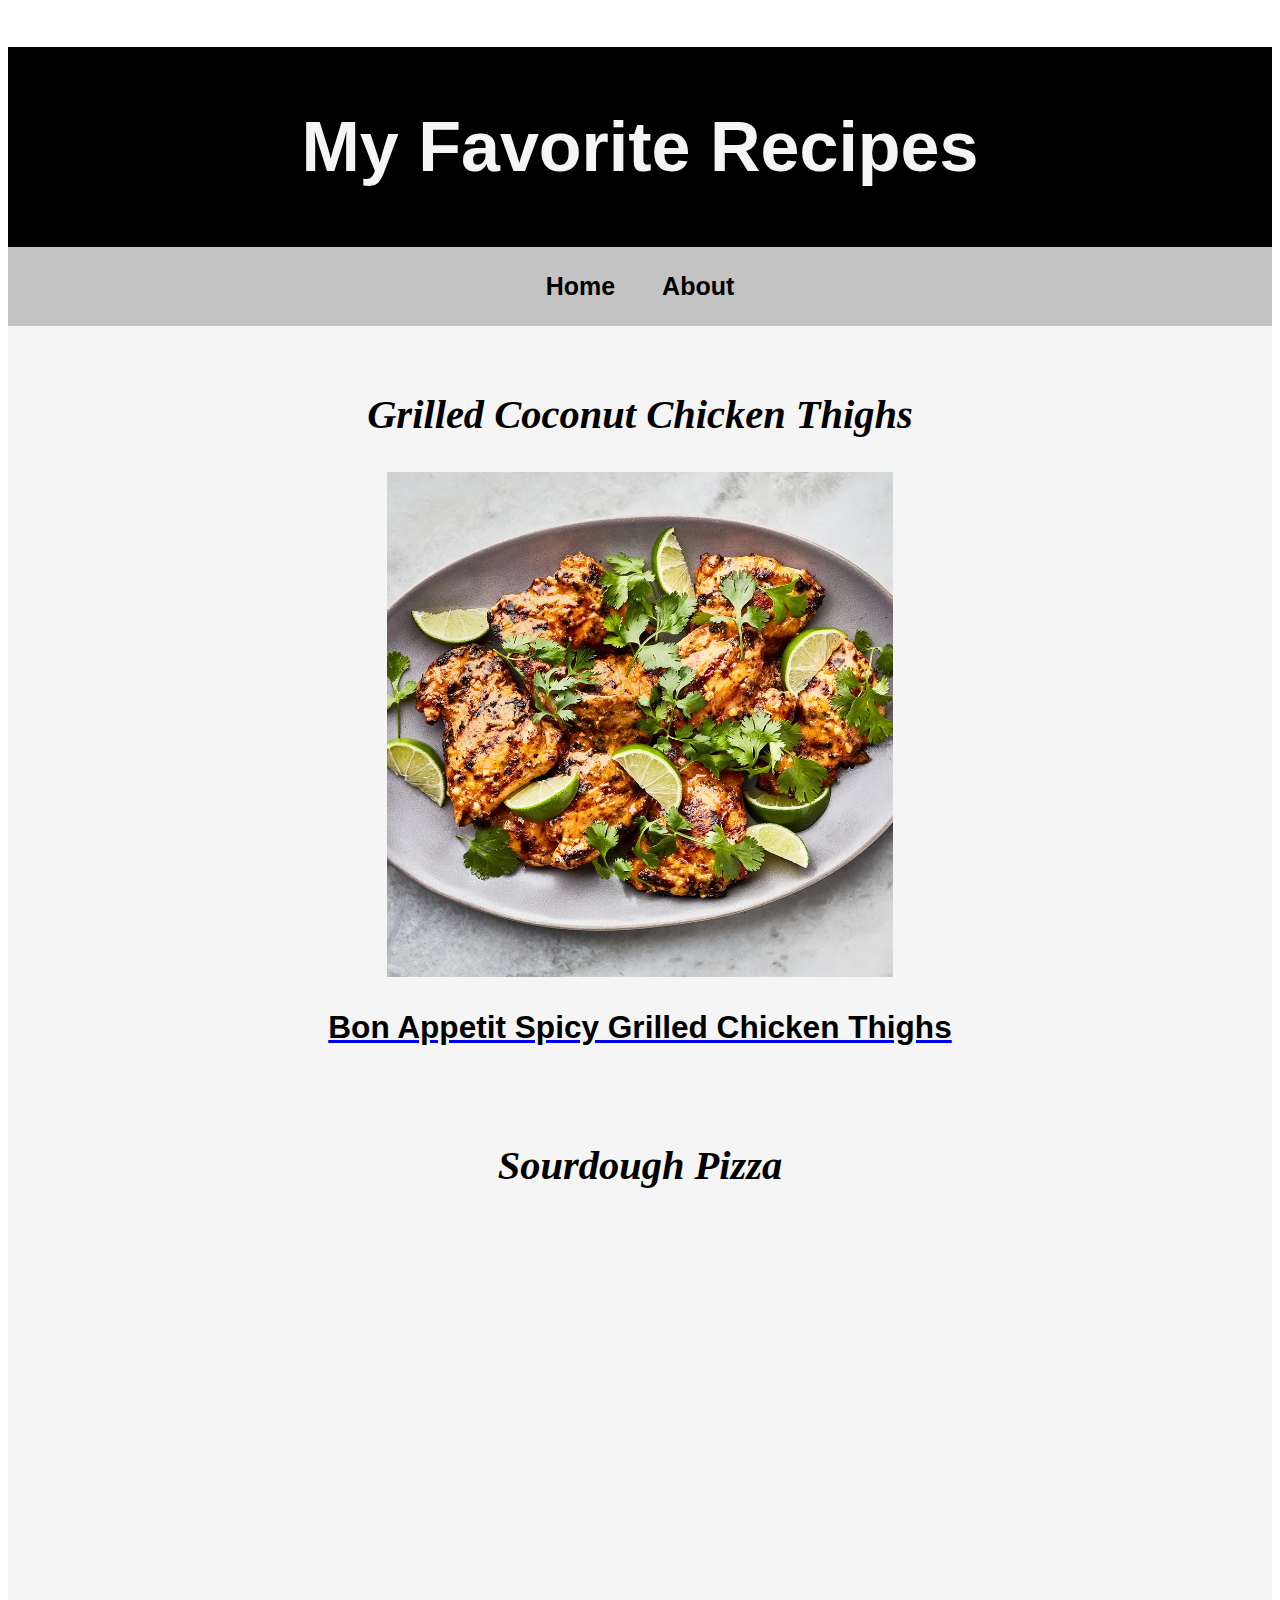
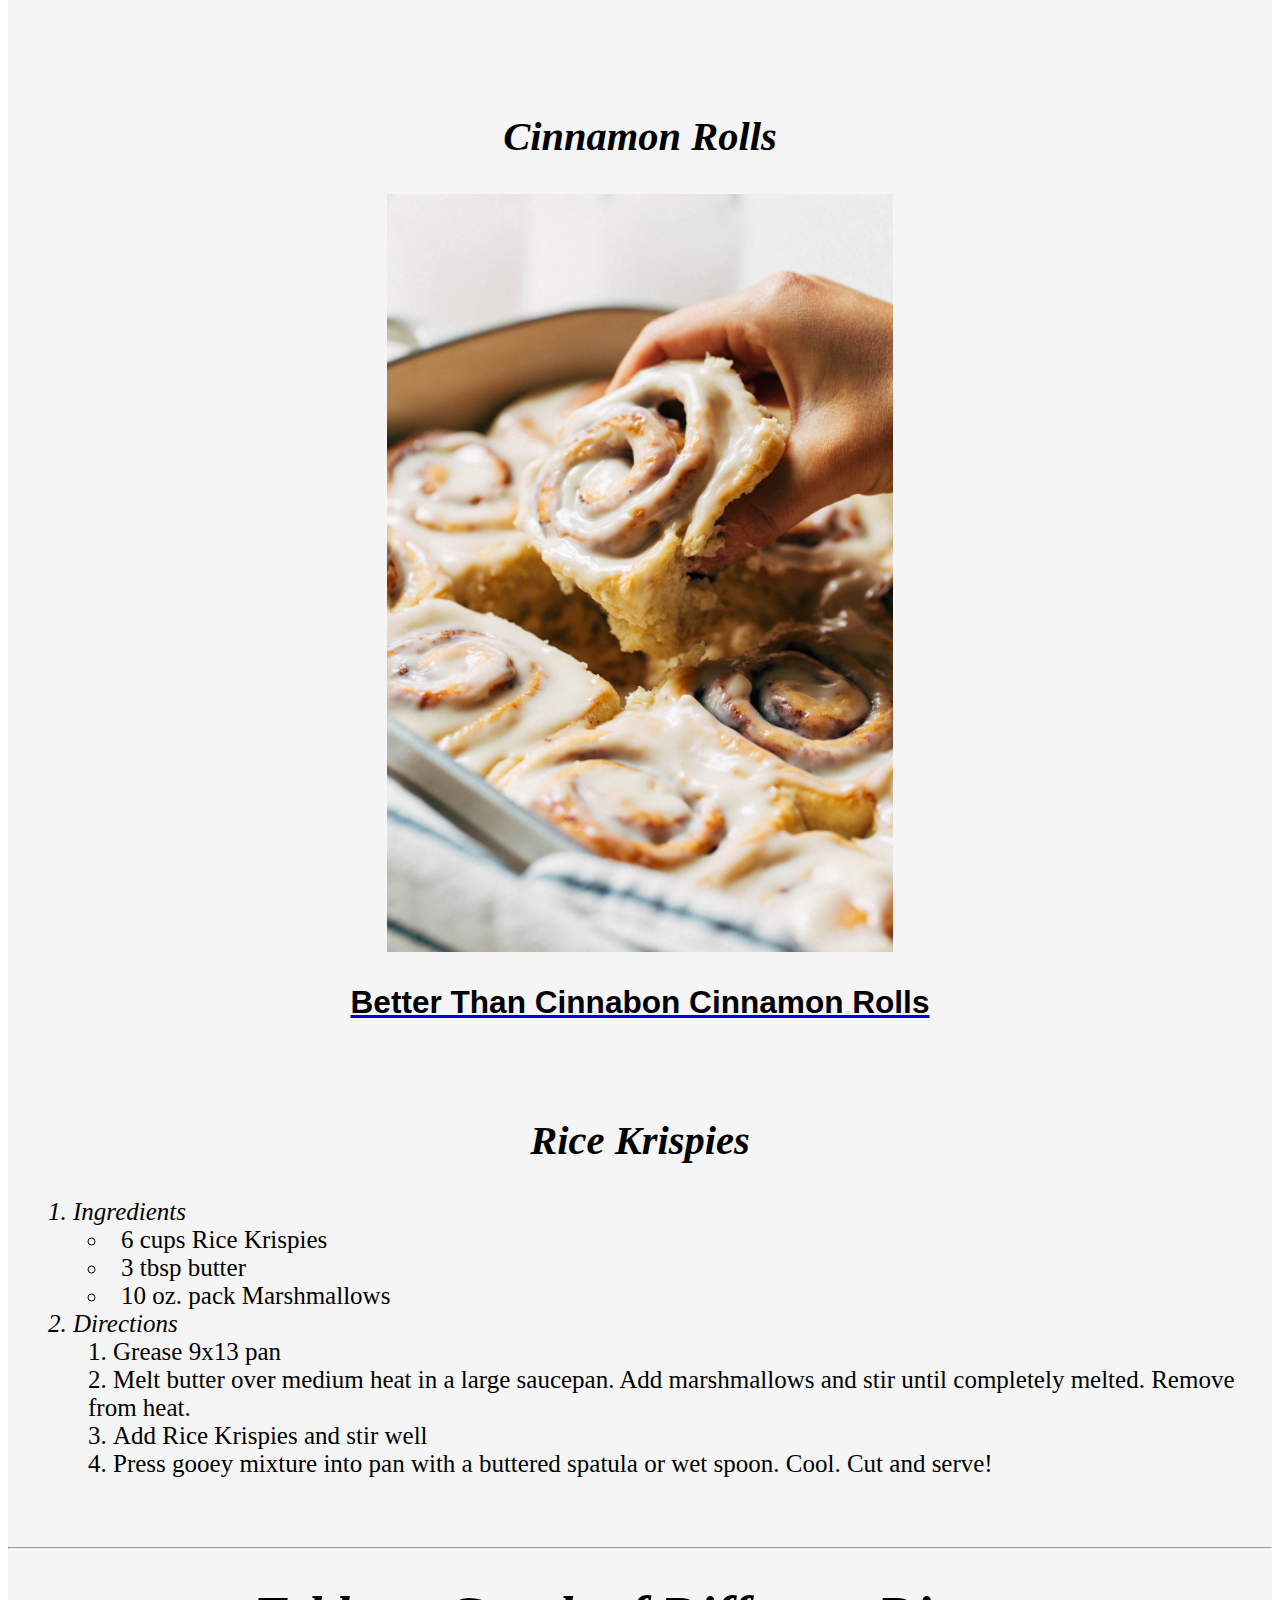
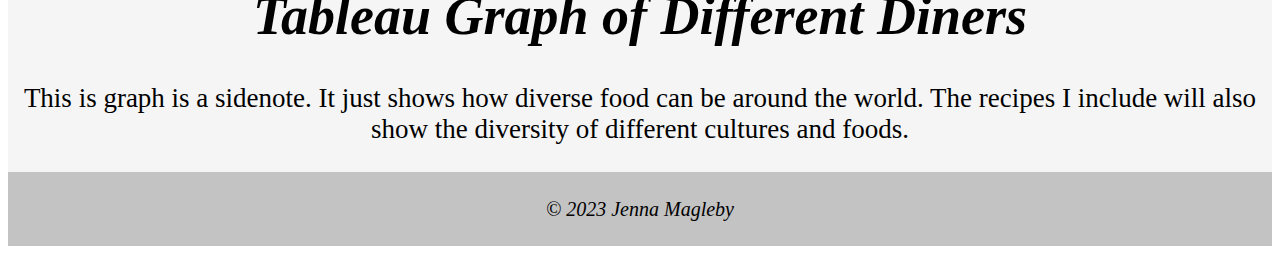
<file: recipe.html>
<!DOCTYPE html>
<html lang="en">
<head>
    <meta charset="UTF-8">
    <meta http-equiv="X-UA-Compatible" content="IE=edge">
    <meta name="viewport" content="width=device-width, initial-scale=1.0">
    <title>My Favorite Recipes</title>
    <link rel="stylesheet" type="text/css" href="css/recipestyle.css">
    
</head>
<body>
<!--page header-->
        <div class="common header">
             <h1> My Favorite Recipes </h1>
        </div> 
<!--home navigation-->
    <nav class="common">
        <a href="index.html">Home</a>
        <a href="about.html">About</a>
       
    </nav>
<!--Main content-->
    <div class="common mainbody">
        <br>
        <h2> Grilled Coconut Chicken Thighs</h2>
        <img src="assets/img/chickenthighs.jpg" alt="Grilled Chicken Thighs">
        <a  href="https://www.bonappetit.com/recipe/spicy-coconut-grilled-chicken-thighs" target="_blank"> 
            <h3 id="websites">Bon Appetit Spicy Grilled Chicken Thighs</h3> 
        </a>
        <br>
    <!--youtube video-->
        <h2> Sourdough Pizza </h2>
        <iframe width="650" height="450" src="https://www.youtube.com/embed/R2gXpyILzpE" title="YouTube video player" frameborder="0" allow="accelerometer; autoplay; clipboard-write; encrypted-media; gyroscope; picture-in-picture; web-share" allowfullscreen></iframe>
        <br> 
        <h2> Cinnamon Rolls</h2>
        <img src="assets/img/soft-cinnamon-rolls.jpg" alt="Cinnamon Rolls">
        <a href="https://www.aspicyperspective.com/better-than-cinnabon-cinnamon-rolls-recipe/" target="_blank">
            <h3 id="websites" > Better Than Cinnabon Cinnamon Rolls</h3>
        </a>
        <br> 
        <h2> Rice Krispies</h2>
    <!--unordered list within ordered list-->
            <ol> 
                <li> Ingredients </li>
                    <ul class="ingredients">
                        <li> 6 cups Rice Krispies </li>
                        <li> 3 tbsp butter </li>
                        <li> 10 oz. pack Marshmallows </li>
                    </ul>
                <li> Directions</li>
                    <div class="common direction">
                        <ol>
                            <li> Grease 9x13 pan</li>
                            <li>Melt butter over medium heat in a large saucepan. Add marshmallows and stir until completely melted. Remove from heat.</li>
                            <li> Add Rice Krispies and stir well</li>
                            <li> Press gooey mixture into pan with a buttered spatula or wet spoon. Cool. Cut and serve! </li>
                        </ol>
                    </div>
            </ol>
        <br> 
        <!--divider-->
        <hr class="my-4" />
        <!--Tabeau Graph addition-->
        <h1> Tableau Graph of Different Diners </h1>
        <div class="common subs">
        <p> This is graph is a sidenote. It just shows how diverse food can be around the world. The recipes I include will also show the diversity of different cultures and foods. </p>
        </div>
        <div class='tableauPlaceholder' id='viz1681755207939' style='position: relative'><noscript><a href='#'><img alt='Balloons ' src='https:&#47;&#47;public.tableau.com&#47;static&#47;images&#47;Di&#47;DiverseDiners&#47;Balloons&#47;1_rss.png' style='border: none' /></a></noscript><object class='tableauViz'  style='display:none;'><param name='host_url' value='https%3A%2F%2Fpublic.tableau.com%2F' /> <param name='embed_code_version' value='3' /> <param name='site_root' value='' /><param name='name' value='DiverseDiners&#47;Balloons' /><param name='tabs' value='no' /><param name='toolbar' value='yes' /><param name='static_image' value='https:&#47;&#47;public.tableau.com&#47;static&#47;images&#47;Di&#47;DiverseDiners&#47;Balloons&#47;1.png' /> <param name='animate_transition' value='yes' /><param name='display_static_image' value='yes' /><param name='display_spinner' value='yes' /><param name='display_overlay' value='yes' /><param name='display_count' value='yes' /><param name='language' value='en-US' /></object></div>                <script type='text/javascript'>                    var divElement = document.getElementById('viz1681755207939');                    var vizElement = divElement.getElementsByTagName('object')[0];                    vizElement.style.width='1450px';vizElement.style.height='927px';                    var scriptElement = document.createElement('script');                    scriptElement.src = 'https://public.tableau.com/javascripts/api/viz_v1.js';                    vizElement.parentNode.insertBefore(scriptElement, vizElement);                </script>
    <footer class="common footer">
        &copy; 2023 Jenna Magleby

    </footer>
</body>
</html>
</file>
<file: css/recipestyle.css>
.common{
    font-family: "Open Sans", -apple-system, BlinkMacSystemFont, "Segoe UI", Roboto, "Helvetica Neue", Arial, sans-serif, "Apple Color Emoji", "Segoe UI Emoji", "Segoe UI Symbol", "Noto Color Emoji" !important;
    text-align: center !important;
}

.header{
    height: 200px !important; 
    background-color: black !important;
    color: whitesmoke !important;
    font-size: 35px !important;
    line-height: 200px !important;
}


.mainbody{
    background-color: whitesmoke !important;
    font-size: 27px !important;
    font-family: 'Times New Roman', Times, serif !important;
    font-style:oblique !important;
}

#websites{
    color: black !important;
    font-style: normal !important;
    font-family: "Open Sans", -apple-system, BlinkMacSystemFont, "Segoe UI", Roboto, "Helvetica Neue", Arial, sans-serif, "Apple Color Emoji", "Segoe UI Emoji", "Segoe UI Symbol", "Noto Color Emoji" !important;


}

img{
    display: block !important;
    margin-left: auto !important;
    margin-right: auto !important;
    width: 40% !important;
}

nav{
    background-color: rgb(195, 195, 195) !important;
    font-size: 25px !important;
    padding: 2% !important;
    overflow: hidden !important;

}
nav a{ 
    float: center !important;
    color: black !important;
    padding: 10px 20px !important;
    text-decoration: none !important;
    font-weight: bold !important;

}
nav a:hover{
    background-color: aliceblue !important;
}

ul{ 
    list-style-position: inside !important;
    text-align: left !important;
    margin-left: auto !important;
    margin-left: auto !important;
    font-size: 27px !important;
    font-weight: bold !important;
    font-style: normal !important;
}

.ingredients{ 
    font-weight: 350 !important;
    font-size: 25px !important;
}

ol{
    list-style-position: inside !important;
    text-align: left !important;
    margin-left: auto !important;
    margin-left: auto !important;
    font-weight: 350 !important;
    font-size: 25px !important;
}

.direction{
    font-style: normal !important;
    font-family: 'Times New Roman', Times, serif !important;
}
.tableauPlaceholder{
    margin-left: auto;
    margin-right: auto;
    
}

.subs{
    font-style: normal !important;
    font-family: 'Times New Roman', Times, serif !important;
}
.footer{
    background-color: rgb(195, 195, 195) !important;
    padding: 2% !important;
    font-size: 20px !important;
    font-style: italic !important;
    font-family: 'Times New Roman', Times, serif !important;
    
}
</file>
